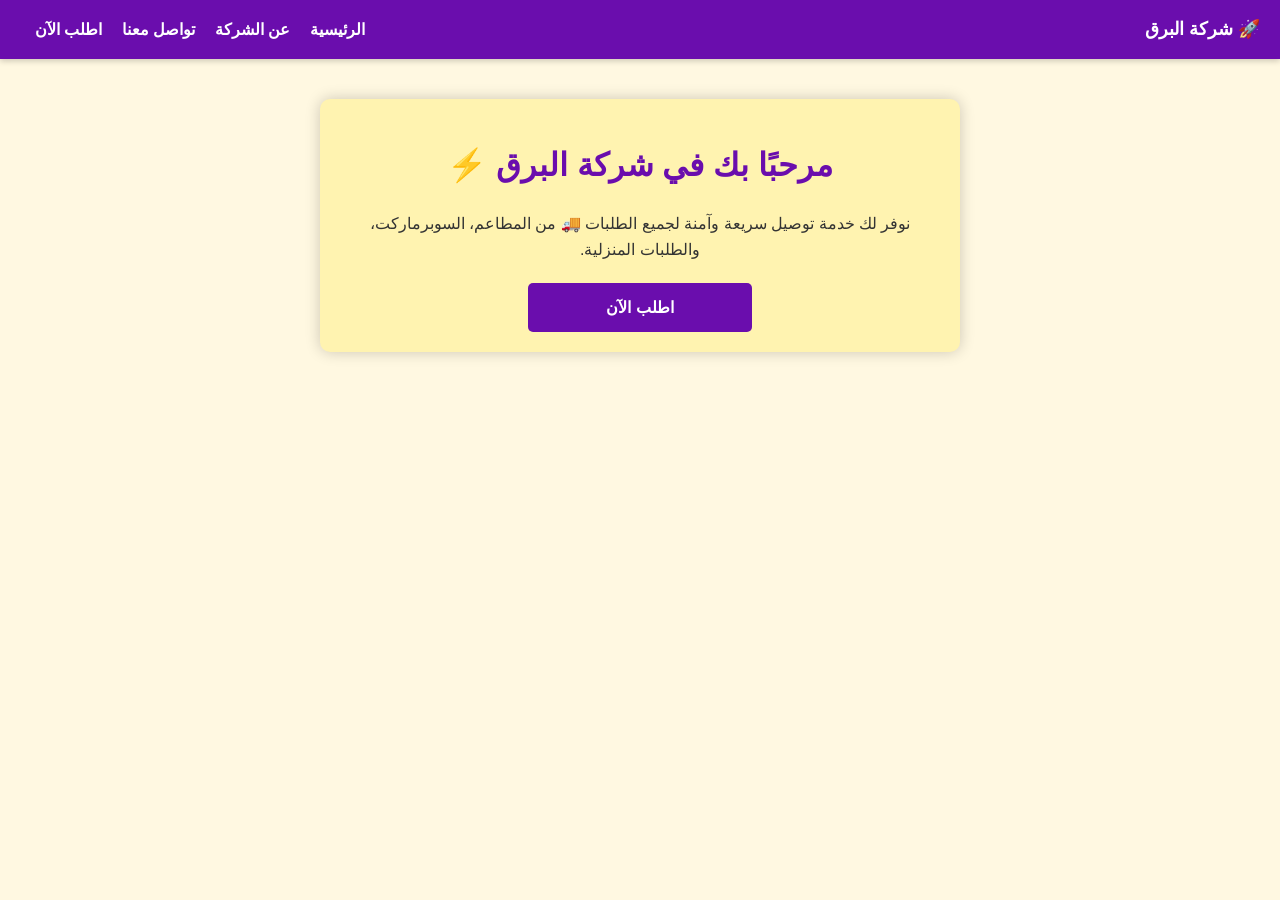
<file: index.html>
<!DOCTYPE html>
<html lang="ar">
<head>
  <meta charset="UTF-8">
  <title>البرق - الرئيسية</title>
  <meta name="viewport" content="width=device-width, initial-scale=1.0">

  <link rel="stylesheet" href="style.css">
</head>

<body>

  <header>
    <div>🚀 شركة البرق</div>
    <nav>
      <a href="index.html">الرئيسية</a>
      <a href="about.html">عن الشركة</a>
      <a href="contact.html">تواصل معنا</a>
      <a href="order.html">اطلب الآن</a>
    </nav>
  </header>

  <main class="container">
    <h1>مرحبًا بك في شركة البرق ⚡</h1>

    <p style="text-align:center;">
      نوفر لك خدمة توصيل سريعة وآمنة لجميع الطلبات 🚚  
      من المطاعم، السوبرماركت، والطلبات المنزلية.
    </p>

    <a href="order.html" class="btn-main">اطلب الآن</a>
  </main>

</body>
</html>
</file>
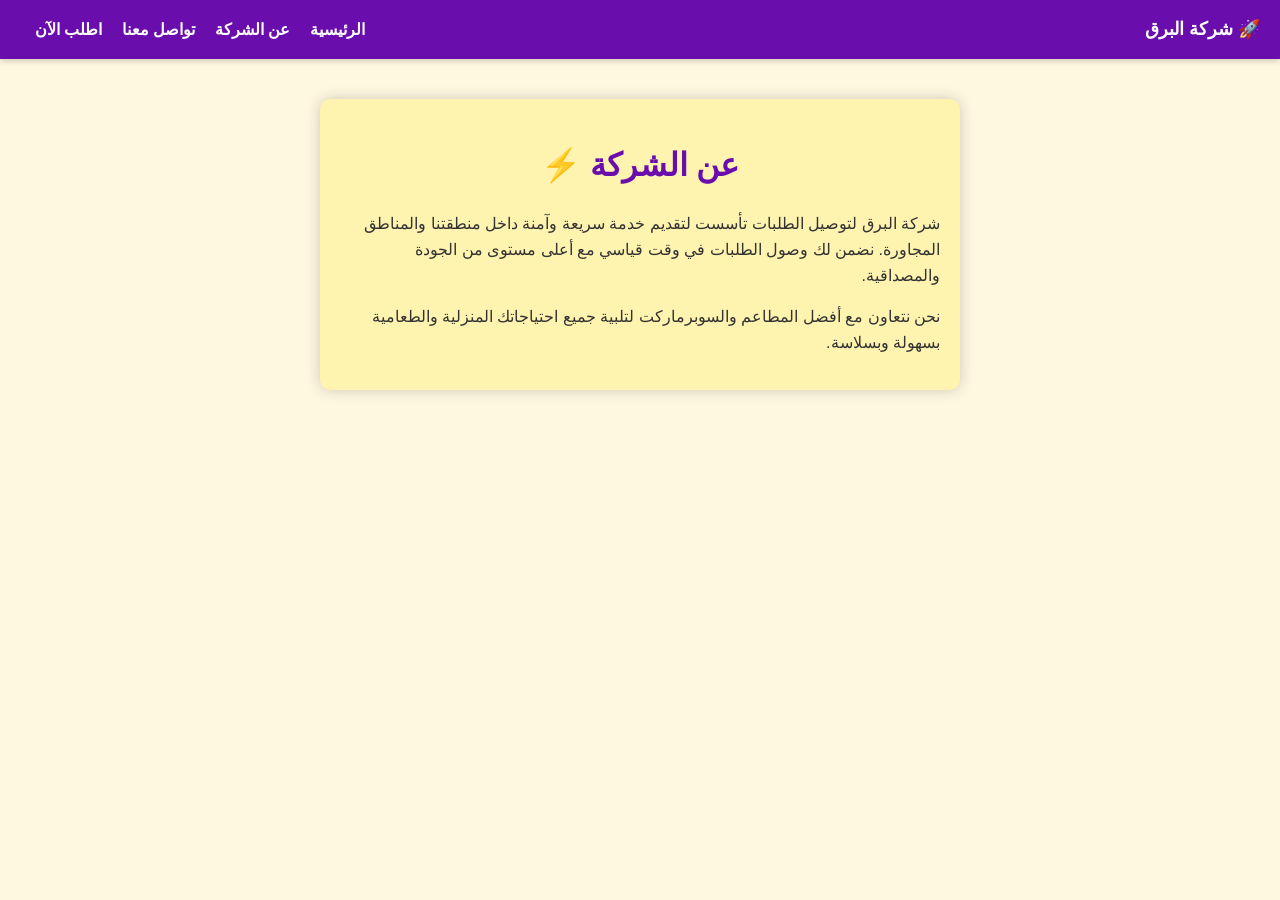
<file: about.html>
<!DOCTYPE html>
<html lang="ar">
<head>
  <meta charset="UTF-8">
  <title>البرق - عن الشركة</title>
  <meta name="viewport" content="width=device-width, initial-scale=1.0">

  <link rel="stylesheet" href="style.css">
</head>
<body>

  <header>
    <div>🚀 شركة البرق</div>
    <nav>
      <a href="index.html">الرئيسية</a>
      <a href="about.html">عن الشركة</a>
      <a href="contact.html">تواصل معنا</a>
      <a href="order.html">اطلب الآن</a>
    </nav>
  </header>

  <main class="container">
    <h1>عن الشركة ⚡</h1>
    <p>
      شركة البرق لتوصيل الطلبات تأسست لتقديم خدمة سريعة وآمنة داخل منطقتنا والمناطق المجاورة.  
      نضمن لك وصول الطلبات في وقت قياسي مع أعلى مستوى من الجودة والمصداقية.
    </p>
    <p>
      نحن نتعاون مع أفضل المطاعم والسوبرماركت لتلبية جميع احتياجاتك المنزلية والطعامية بسهولة وبسلاسة.
    </p>
  </main>

</body>
</html>
</file>
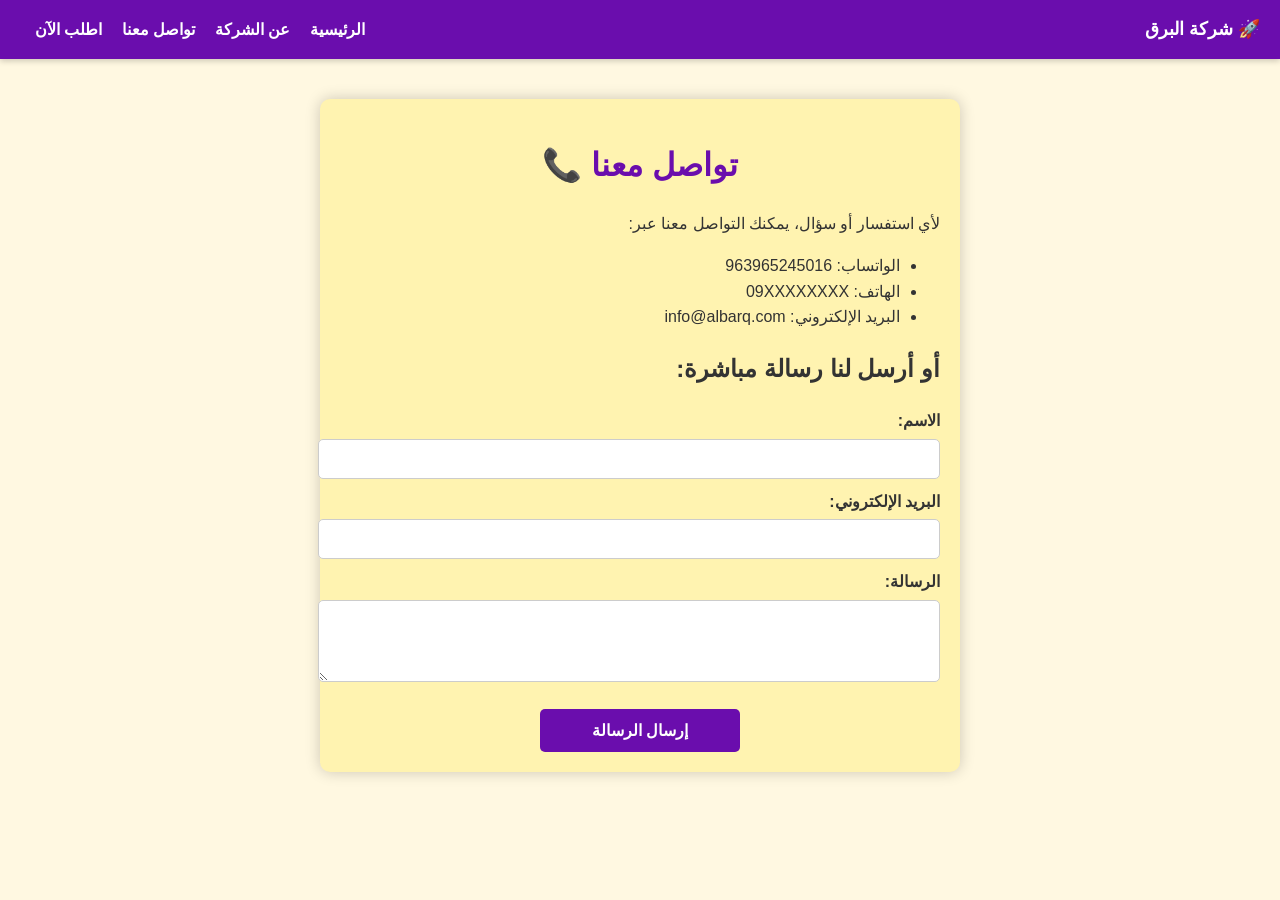
<file: contact.html>
<!DOCTYPE html>
<html lang="ar">
<head>
  <meta charset="UTF-8">
  <title>البرق - تواصل معنا</title>
  <meta name="viewport" content="width=device-width, initial-scale=1.0">

  <link rel="stylesheet" href="style.css">
</head>
<body>

  <header>
    <div>🚀 شركة البرق</div>
    <nav>
      <a href="index.html">الرئيسية</a>
      <a href="about.html">عن الشركة</a>
      <a href="contact.html">تواصل معنا</a>
      <a href="order.html">اطلب الآن</a>
    </nav>
  </header>

  <main class="container">
    <h1>تواصل معنا 📞</h1>
    <p>لأي استفسار أو سؤال، يمكنك التواصل معنا عبر:</p>
    <ul>
      <li>الواتساب: 963965245016</li>
      <li>الهاتف: 09XXXXXXXX</li>
      <li>البريد الإلكتروني: info@albarq.com</li>
    </ul>

    <h2>أو أرسل لنا رسالة مباشرة:</h2>

    <form id="contactForm">
      <label>الاسم:</label>
      <input type="text" id="contactName" required>

      <label>البريد الإلكتروني:</label>
      <input type="email" id="contactEmail" required>

      <label>الرسالة:</label>
      <textarea id="contactMessage" required></textarea>

      <div id="contactFormMessage"></div>

      <button type="submit">إرسال الرسالة</button>
    </form>
  </main>

  <script>
    const contactForm = document.getElementById('contactForm');
    const contactMessageDiv = document.getElementById('contactFormMessage');

    contactForm.addEventListener('submit', function(e){
      e.preventDefault();
      contactMessageDiv.innerHTML = "<p style='color:green;'>✅ تم إرسال الرسالة بنجاح!</p>";
      contactForm.reset();
    });
  </script>

</body>
</html>
</file>
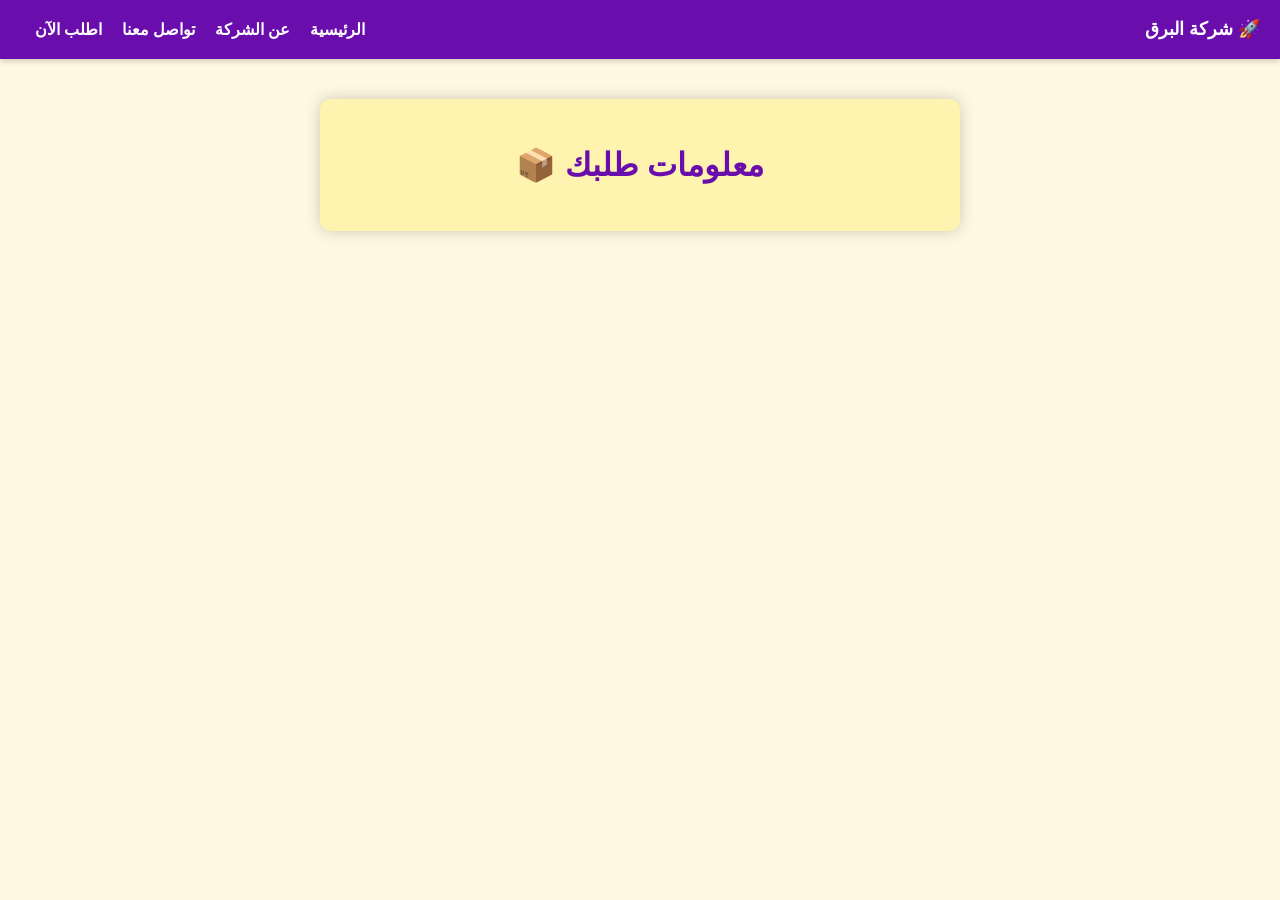
<file: order-info.html>
<!DOCTYPE html>
<html lang="ar">
<head>
  <meta charset="UTF-8">
  <title>معلومات الطلب - البرق</title>
  <meta name="viewport" content="width=device-width, initial-scale=1.0">

  <link rel="stylesheet" href="style.css">
</head>
<body>

  <header>
    <div>🚀 شركة البرق</div>
    <nav>
      <a href="index.html">الرئيسية</a>
      <a href="about.html">عن الشركة</a>
      <a href="contact.html">تواصل معنا</a>
      <a href="order.html">اطلب الآن</a>
    </nav>
  </header>

  <main class="order-info container">
    <h1>معلومات طلبك 📦</h1>
    <p id="orderID"></p>
    <p id="dateTime"></p>
    <p id="name"></p>
    <p id="phone"></p>
    <p id="address"></p>
    <p id="restaurant"></p>
    <p id="orderType"></p>
    <p id="notes"></p>
  </main>

  <script>
    const orderData = JSON.parse(localStorage.getItem('latestOrder'));
    if(orderData) {
      document.getElementById('orderID').innerHTML = رقم الطلب: <strong>${orderData.orderID}</strong>;
      document.getElementById('dateTime').innerHTML = تاريخ ووقت الطلب: <strong>${orderData.dateTime}</strong>;
      document.getElementById('name').innerHTML = الاسم: <strong>${orderData.name}</strong>;
      document.getElementById('phone').innerHTML = رقم الهاتف: <strong>${orderData.phone}</strong>;
      document.getElementById('address').innerHTML = العنوان: <strong>${orderData.address}</strong>;
      document.getElementById('restaurant').innerHTML = المطعم/المكان: <strong>${orderData.restaurant}</strong>;
      document.getElementById('orderType').innerHTML = نوع الطلب: <strong>${orderData.orderType}</strong>;
      document.getElementById('notes').innerHTML = ملاحظات: <strong>${orderData.notes || 'لا توجد ملاحظات'}</strong>;
    }
  </script>

</body>
</html>
</file>
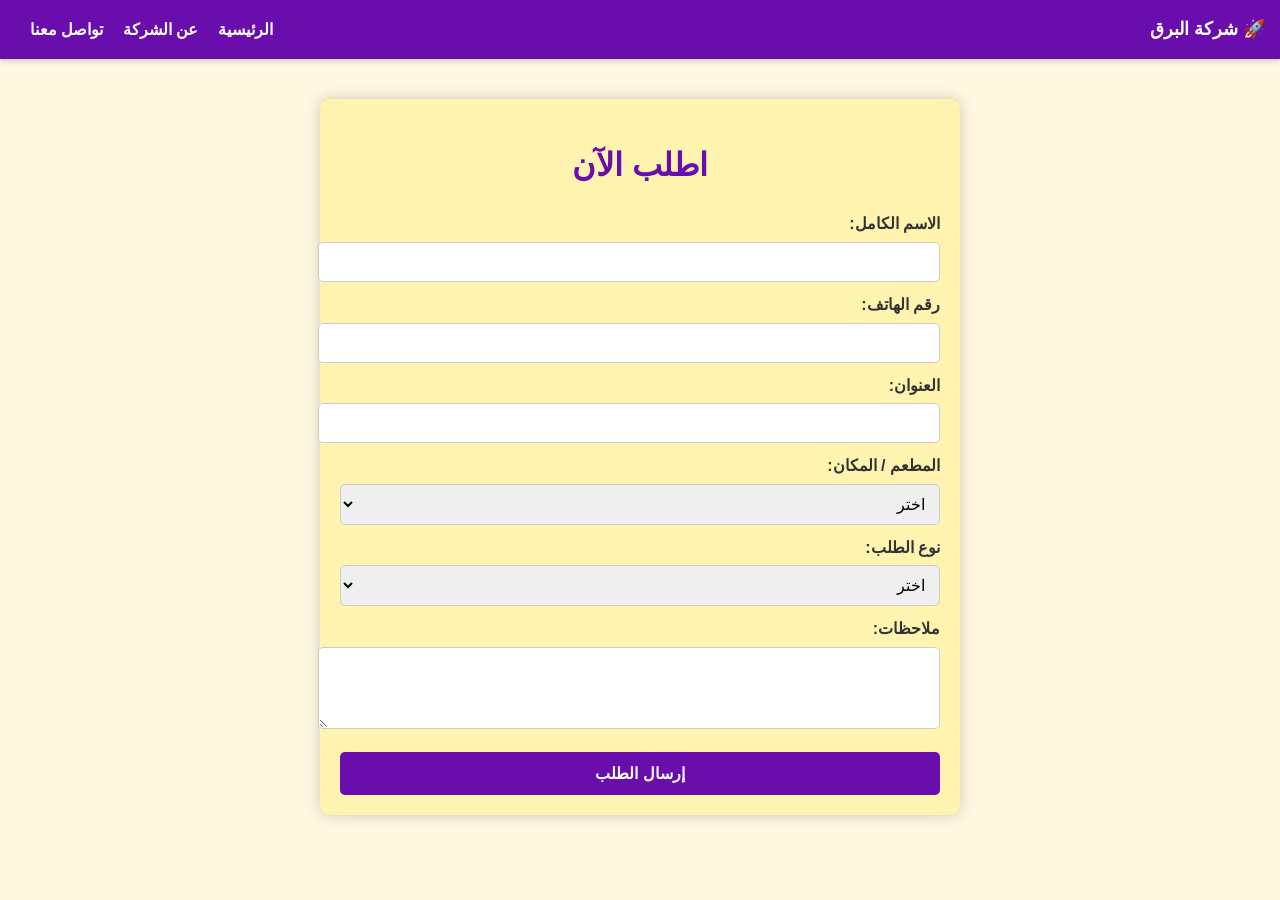
<file: order.html>
<!DOCTYPE html>
<html lang="ar">
<head>
  <meta charset="UTF-8">
  <title>اطلب الآن - البرق</title>
  <meta name="viewport" content="width=device-width, initial-scale=1.0">

  <!-- ربط CSS -->
  <link rel="stylesheet" href="style.css">

  <style>
    body {
      font-family: Arial;
      margin: 0;
      background-color: #fff8e1;
      direction: rtl;
    }

    header {
      background-color: #6a0dad;
      color: white;
      padding: 15px;
      display: flex;
      justify-content: space-between;
      align-items: center;
    }

    nav a {
      color: white;
      margin-left: 15px;
      text-decoration: none;
      font-weight: bold;
    }

    .order-form-container {
      max-width: 600px;
      margin: 40px auto;
      padding: 20px;
      background-color: #fff3b0;
      border-radius: 10px;
      box-shadow: 0 0 15px rgba(0,0,0,0.2);
    }

    h1 {
      text-align: center;
      color: #6a0dad;
    }

    label {
      display: block;
      margin-top: 10px;
      font-weight: bold;
    }

    input, select, textarea {
      width: 100%;
      padding: 10px;
      margin-top: 5px;
      border-radius: 5px;
      border: 1px solid #ccc;
    }

    textarea {
      resize: vertical;
    }

    button {
      margin-top: 15px;
      width: 100%;
      padding: 12px;
      background-color: #6a0dad;
      color: white;
      border: none;
      border-radius: 5px;
      font-size: 16px;
      cursor: pointer;
    }

    button:hover {
      background-color: #500082;
    }
  </style>
</head>

<body>

  <header>
    <div>🚀 شركة البرق</div>
    <nav>
      <a href="index.html">الرئيسية</a>
      <a href="about.html">عن الشركة</a>
      <a href="contact.html">تواصل معنا</a>
    </nav>
  </header>

  <main class="order-form-container">
    <h1>اطلب الآن</h1>

    <form id="orderForm">

      <label>الاسم الكامل:</label>
      <input type="text" id="customerName" required>

      <label>رقم الهاتف:</label>
      <input type="tel" id="phoneNumber" required>

      <label>العنوان:</label>
      <input type="text" id="address" required>

      <label>المطعم / المكان:</label>
      <select id="restaurant" required>
        <option value="">اختر</option>
        <option value="مطعم البرق">مطعم البرق</option>
        <option value="مطعم السعادة">مطعم السعادة</option>
        <option value="سوبرماركت">سوبرماركت</option>
      </select>

      <label>نوع الطلب:</label>
      <select id="orderType" required>
        <option value="">اختر</option>
        <option value="طلبات منزلية">طلبات منزلية</option>
        <option value="أغراض مطبخ">أغراض مطبخ</option>
        <option value="مطاعم">مطاعم</option>
      </select>

      <label>ملاحظات:</label>
      <textarea id="notes"></textarea>
<div id="formMessage"></div>
      <button type="submit">إرسال الطلب</button>

    </form>
  </main>

  <!-- ربط JavaScript -->
  <script src="script.js"></script>

</body>
</html>
</file>
<file: style.css>
/* -------------------- إعدادات عامة -------------------- */
body {
  font-family: Arial, sans-serif;
  margin: 0;
  background-color: #fff8e1; /* أصفر فاتح */
  direction: rtl;
  line-height: 1.6;
  color: #333;
}

/* -------------------- الهيدر -------------------- */
header {
  background-color: #6a0dad; /* موف */
  color: white;
  padding: 15px 20px;
  display: flex;
  justify-content: space-between;
  align-items: center;
  box-shadow: 0 2px 6px rgba(0,0,0,0.2);
}

header div {
  font-weight: bold;
  font-size: 18px;
}

nav a {
  color: white;
  margin-left: 15px;
  text-decoration: none;
  font-weight: bold;
}

nav a:hover {
  text-decoration: underline;
}

/* -------------------- الحاويات -------------------- */
.container,
.order-form-container,
.order-info {
  max-width: 600px;
  margin: 40px auto;
  padding: 20px;
  background-color: #fff3b0; /* أصفر فاتح */
  border-radius: 10px;
  box-shadow: 0 0 15px rgba(0,0,0,0.2);
}

/* -------------------- العناوين -------------------- */
h1 {
  text-align: center;
  color: #6a0dad; /* موف */
  margin-bottom: 20px;
}

/* -------------------- النصوص -------------------- */
p {
  margin-bottom: 15px;
}

/* -------------------- الفورم -------------------- */
label {
  display: block;
  margin-top: 10px;
  font-weight: bold;
}

input,
select,
textarea {
  width: 100%;
  padding: 10px;
  margin-top: 5px;
  border-radius: 5px;
  border: 1px solid #ccc;
  font-size: 1em;
}

textarea {
  resize: vertical;
  min-height: 60px;
}

/* -------------------- الأزرار -------------------- */
button,
.btn-main {
  display: block;
  text-align: center;
  margin: 20px auto 0;
  padding: 12px;
  background-color: #6a0dad; /* موف */
  color: white;
  text-decoration: none;
  border: none;
  border-radius: 5px;
  width: 200px;
  font-weight: bold;
  font-size: 16px;
  cursor: pointer;
  transition: background-color 0.3s;
}

button:hover,
.btn-main:hover {
  background-color: #500082;
}

/* -------------------- رسالة الفورم -------------------- */
#formMessage {
  margin-top: 10px;
  font-weight: bold;
  text-align: center;
}

/* -------------------- صفحة تفاصيل الطلب -------------------- */
.order-info p {
  margin: 10px 0;
  font-size: 1.1em;
}

.order-info strong {
  color: #6a0dad;
}

/* -------------------- روابط اضافية -------------------- */
a {
  color: #6a0dad;
}

a:hover {
  text-decoration: underline;
}

/* -------------------- تباعد عام -------------------- */
main {
  padding: 20px 10px;
}
</file>
